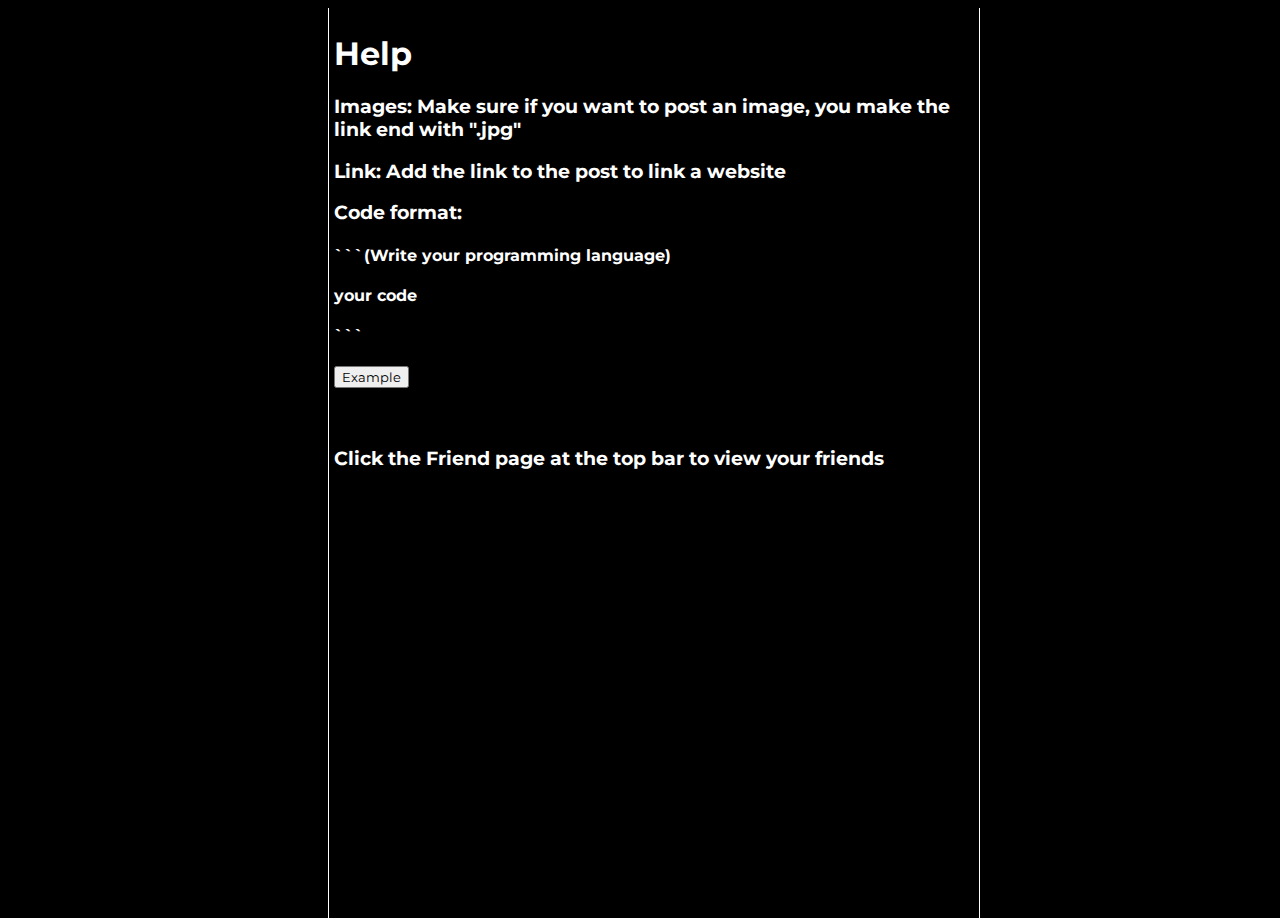
<file: Help.html>
<!DOCTYPE html>
<html lang="en">
<head>
    <meta charset="UTF-8">
    <meta name="viewport" content="width=device-width, initial-scale=1.0">
    <meta http-equiv="X-UA-Compatible" content="ie=edge">
    <title>User Profiles</title>
    <link rel="stylesheet" href="style.css"> <!-- Add your Phoenix theme stylesheet -->
    <link rel="icon" type="image/x-icon" href="images/Pheonix.jpg">
</head>
<body> 
    <div style = "position:relative; left: 25%; width:50%; border:white; border-left: solid 1px; border-right: solid 1px; padding: 5px; height:100%">
        <h1>Help</h1>
        <h3>Images: Make sure if you want to post an image, you make the link end with ".jpg"</h3>
        <h3>Link: Add the link to the post to link a website</h3>
        <h3>Code format:</h3>
        <h4>```(Write your programming language)</h4>
        <h4>your code</h4>
        <h4>```</h4>
        <button id="showexample">Example</button>
        <div id="image-container" style="display: none;">
            <img id="example-image" src="images/code_example.jpg" alt="Example Image" style = "left: 10%; position: relative; top: 20px">
            <br>
            <img id="result-image" src="images/code_result.jpg" alt="Result Image" style = "max-width:150%; left: 10%; position: relative; height:auto; top: 40px">
        </div>
        <h3 style = "position:relative; top:40px">Click the Friend page at the top bar to view your friends</h3>
        <h3></h3>

        <script>
            document.addEventListener('DOMContentLoaded', function () {
                const showExampleButton = document.getElementById('showexample');
                const imageContainer = document.getElementById('image-container');

                showExampleButton.addEventListener('click', function () {
                    // Toggle the image container's visibility
                    if (imageContainer.style.display === 'none') {
                        imageContainer.style.display = 'block';
                    } else {
                        imageContainer.style.display = 'none';
                    }
                });
            });
        </script>
    </div>
</body>
</html>
</file>
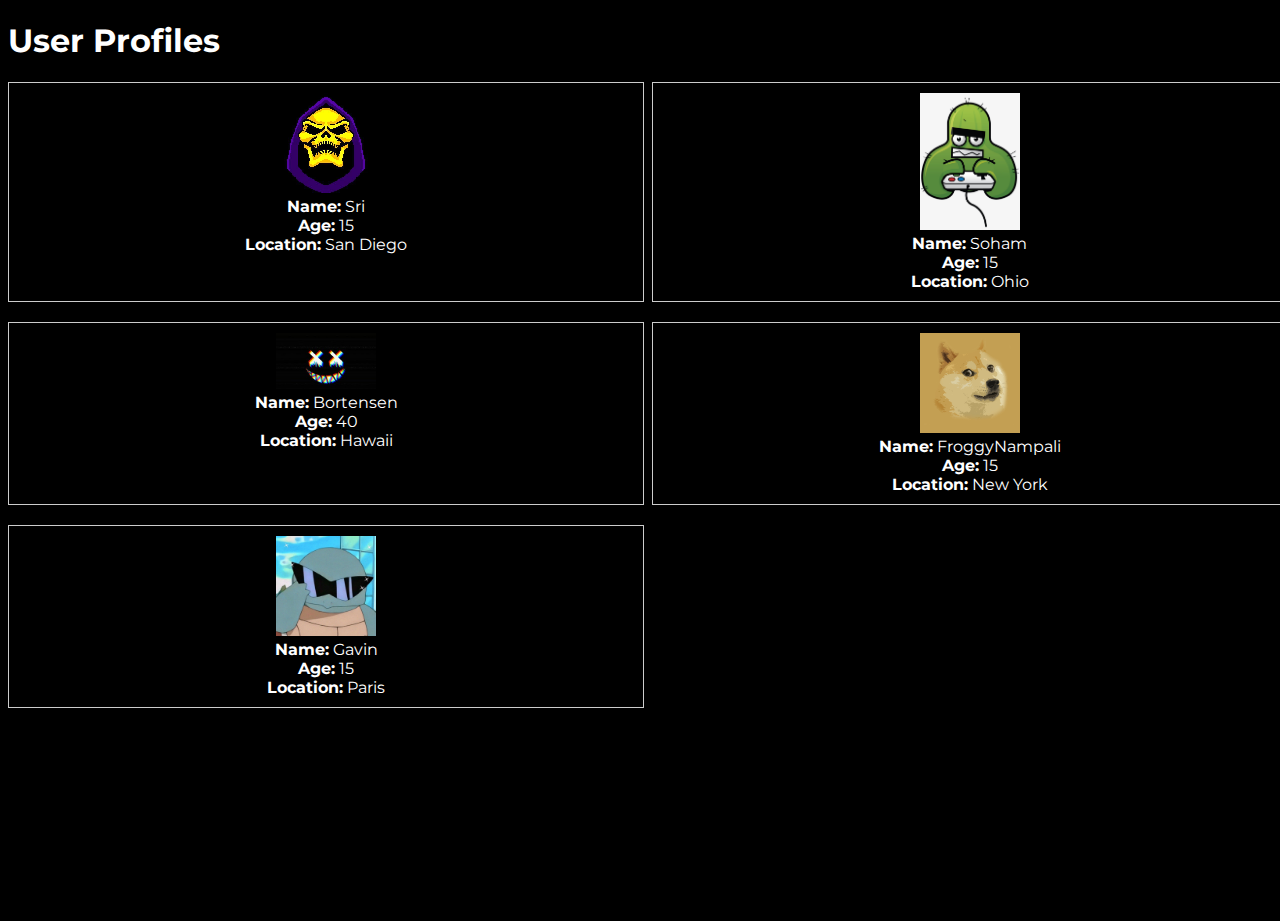
<file: navFriends.html>
<!DOCTYPE html> 
<html lang="en"> 

    <meta charset="UTF-8"> 
    <meta name="viewport" content="width=device-width, initial-scale=1.0">
    
    <meta http-equiv="X-UA-Compatible" content="ie=edge"> 
    <title>User Profiles</title> <!-- title of the friends page -->
    <link rel="stylesheet" href="style.css"> <!-- links to style.css to match website -->
    <link rel="icon" type="image/x-icon" href="images/Pheonix.jpg">
    <!-- displays the pheonix icon in the top right of the website -->
    <style>
        #userDetails {
            display: flex;
            flex-wrap: wrap;
            justify-content: space-between;
            /* styles the user files */
        }

        .profile-card {
            width: 48%;
            margin-bottom: 20px;
            padding: 10px;
            border: 1px solid #ccc;
            text-align: center;
            /* styles the profile cards */
        }
    </style>
</head>
<body>
    <h1>User Profiles</h1> <!-- the page heading -->
    <div id="userDetails">
        <!-- where the "friends" will be displayed -->
    </div>
    <script>
        const user_data = [
            { name: "Sri", profile_picture: "images/SriPfp.jpg", age: 15, location: "San Diego" },
            { name: "Soham", profile_picture: "images/SohamPfp.png", age: 15, location: "Ohio" },
            { name: "Bortensen", profile_picture: "images/BortensenPfp.jpg", age: 40, location: "Hawaii" },
            { name: "FroggyNampali", profile_picture: "images/FroggyPfp.jpg", age: 15, location: "New York" },
            { name: "Gavin", profile_picture: "images/GavinPfp.jpg", age: 15, location: "Paris" }
        ]; // friends data

        function displayUserProfiles() {
            const userDetails = document.getElementById("userDetails"); // gets the user data

            user_data.forEach(profile => {
                const userDiv = document.createElement("div"); // creates a box or div for the users
                userDiv.classList.add("profile-card"); // styles the user boxes

                const profileImage = document.createElement("img"); // creates the image part for the user
                profileImage.src = profile.profile_picture; // sets the profile picture source
                profileImage.alt = profile.name; // sets alternate text for image
                profileImage.style.maxWidth = "100px"; // keeps the pfp small enough

                const detailsDiv = document.createElement("div"); // creates a box for the user details
                detailsDiv.innerHTML = `<strong>Name:</strong> ${profile.name}<br><strong>Age:</strong> ${profile.age}<br><strong>Location:</strong> ${profile.location}`;
                // fills the box with the user details

                userDiv.appendChild(profileImage); // adds pfp to user
                userDiv.appendChild(detailsDiv); // adds data to user
                userDetails.appendChild(userDiv); // adds users to the different boxes
            });
        }

        displayUserProfiles(); // displays profiles!
    </script>
</body>
</html>
</file>
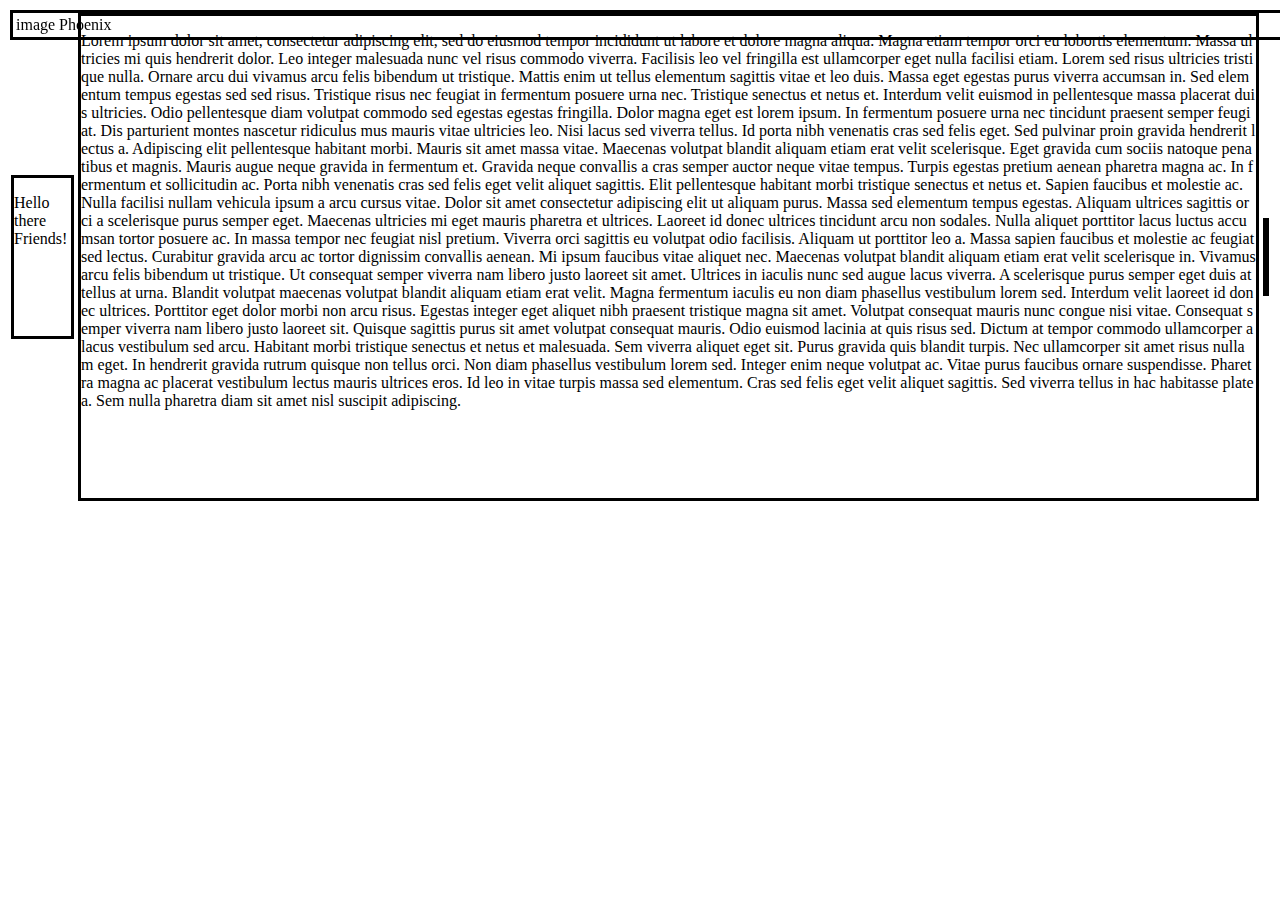
<file: phoenix.html>
<head>
    <title>Phoenix</title>
</head>
<body>
    <div>
        <table style = "width: 100%">
        <tr style = "border-style: solid; border-color:black; width:100%; position:fixed;">
            <td>
                image
                Phoenix
            </td>
        </tr>
        <tr>
            <td>
                <div style = "border-style: solid;">
                    <p>Hello there Friends!</p>
                    <br>
                    <br>
                    <br>
                    <br>
                </div>
            </td>
            <td>
                <div style = "border-style: solid;">
                    <p id = "Text" style = "word-break:break-all"></p>
                    <br>
                    <br>
                    <br>
                    <br>
                </div>
            </td>
            <td>
                <div style = "border-style: solid;">
                    <br>
                    <br>
                    <br>
                    <br>
                </div>
            </td>
        </tr>
    </table>
    <script>
        document.getElementById("Text").innerHTML = "Lorem ipsum dolor sit amet, consectetur adipiscing elit, sed do eiusmod tempor incididunt ut labore et dolore magna aliqua. Magna etiam tempor orci eu lobortis elementum. Massa ultricies mi quis hendrerit dolor. Leo integer malesuada nunc vel risus commodo viverra. Facilisis leo vel fringilla est ullamcorper eget nulla facilisi etiam. Lorem sed risus ultricies tristique nulla. Ornare arcu dui vivamus arcu felis bibendum ut tristique. Mattis enim ut tellus elementum sagittis vitae et leo duis. Massa eget egestas purus viverra accumsan in. Sed elementum tempus egestas sed sed risus. Tristique risus nec feugiat in fermentum posuere urna nec. Tristique senectus et netus et. Interdum velit euismod in pellentesque massa placerat duis ultricies. Odio pellentesque diam volutpat commodo sed egestas egestas fringilla. Dolor magna eget est lorem ipsum. In fermentum posuere urna nec tincidunt praesent semper feugiat. Dis parturient montes nascetur ridiculus mus mauris vitae ultricies leo. Nisi lacus sed viverra tellus. Id porta nibh venenatis cras sed felis eget. Sed pulvinar proin gravida hendrerit lectus a. Adipiscing elit pellentesque habitant morbi. Mauris sit amet massa vitae. Maecenas volutpat blandit aliquam etiam erat velit scelerisque. Eget gravida cum sociis natoque penatibus et magnis. Mauris augue neque gravida in fermentum et. Gravida neque convallis a cras semper auctor neque vitae tempus. Turpis egestas pretium aenean pharetra magna ac. In fermentum et sollicitudin ac. Porta nibh venenatis cras sed felis eget velit aliquet sagittis. Elit pellentesque habitant morbi tristique senectus et netus et. Sapien faucibus et molestie ac. Nulla facilisi nullam vehicula ipsum a arcu cursus vitae. Dolor sit amet consectetur adipiscing elit ut aliquam purus. Massa sed elementum tempus egestas. Aliquam ultrices sagittis orci a scelerisque purus semper eget. Maecenas ultricies mi eget mauris pharetra et ultrices. Laoreet id donec ultrices tincidunt arcu non sodales. Nulla aliquet porttitor lacus luctus accumsan tortor posuere ac. In massa tempor nec feugiat nisl pretium. Viverra orci sagittis eu volutpat odio facilisis. Aliquam ut porttitor leo a. Massa sapien faucibus et molestie ac feugiat sed lectus. Curabitur gravida arcu ac tortor dignissim convallis aenean. Mi ipsum faucibus vitae aliquet nec. Maecenas volutpat blandit aliquam etiam erat velit scelerisque in. Vivamus arcu felis bibendum ut tristique. Ut consequat semper viverra nam libero justo laoreet sit amet. Ultrices in iaculis nunc sed augue lacus viverra. A scelerisque purus semper eget duis at tellus at urna. Blandit volutpat maecenas volutpat blandit aliquam etiam erat velit. Magna fermentum iaculis eu non diam phasellus vestibulum lorem sed. Interdum velit laoreet id donec ultrices. Porttitor eget dolor morbi non arcu risus. Egestas integer eget aliquet nibh praesent tristique magna sit amet. Volutpat consequat mauris nunc congue nisi vitae. Consequat semper viverra nam libero justo laoreet sit. Quisque sagittis purus sit amet volutpat consequat mauris. Odio euismod lacinia at quis risus sed. Dictum at tempor commodo ullamcorper a lacus vestibulum sed arcu. Habitant morbi tristique senectus et netus et malesuada. Sem viverra aliquet eget sit. Purus gravida quis blandit turpis. Nec ullamcorper sit amet risus nullam eget. In hendrerit gravida rutrum quisque non tellus orci. Non diam phasellus vestibulum lorem sed. Integer enim neque volutpat ac. Vitae purus faucibus ornare suspendisse. Pharetra magna ac placerat vestibulum lectus mauris ultrices eros. Id leo in vitae turpis massa sed elementum. Cras sed felis eget velit aliquet sagittis. Sed viverra tellus in hac habitasse platea. Sem nulla pharetra diam sit amet nisl suscipit adipiscing."
    </script>
</body>
</file>
<file: style.css>
@import url('https://fonts.googleapis.com/css2?family=Montserrat&display=swap');
html,body
{
    height:100%;
    width:100%;
    overflow-x: clip;
    font-family: 'Montserrat', sans-serif;
    color:white;
    background-color: black;
}
button
{
    font-family: 'Montserrat', sans-serif;
}
:root
{
    --border-hex:#ffffff6f;
}

/*SRIIIII!!!!!! ded e e dnana ndaead ede ded eo bauear abre breheehe*/

#navbar
{
    padding: 1%;
    position: fixed;
    top:0;
    left:0;
    height:7%;
    width:100%;
    background-color: black;
    z-index: 4;
    transition: all .5s;
    color:white;
    display:flex;
    align-items: center;
    box-shadow: 0 10px 8px 0 rgba(0, 0, 0, 0.2), 0 6px 20px 0 rgba(0, 0, 0, 0.19);
    border-bottom: 1px solid var(--border-hex);
    gap:1%;
    font-family: 'Montserrat', sans-serif;
    font-size: xx-large;
}

#navIcon
{
    height:100%;
}

#NavCol
{
    position: fixed;
    top:0;
    left:0;
    height:100%;
    width:25%;
    background-color: black;
    border-right: 1px solid var(--border-hex);
    z-index: 1;
}

#PostCol
{
    position: absolute;
    top:0;
    left:25%;
    height:100%;
    width:50%;
    background-color: black;
}

#NewsCol
{
    position: fixed;
    top:0;
    left:75%;
    height:100%;
    width:25%;
    background-color: black;
    border-left: 1px solid var(--border-hex);
    z-index: 1;
}



#PostIntro
{
    position: relative;
    top:0;
    left:0;
    height:7%;
    width:100%;
    background-color: white;
    color:white;
    display: flex;
    background-color: black;
    align-items: center;
    border-bottom: 1px solid var(--border-hex);
    padding:1%;
}

.PostImg
{
    height: 3em;
    aspect-ratio: 1/1;
    border-radius: 50%;
    border: 0px solid white;
    overflow: hidden;
    object-fit:cover;
}

#Posts
{
    position: relative;
    left:0;
    top:0;
    width:100%;
}

.UserHold
{
    display:flex;
}

.Post
{
    padding:3%;
    border-bottom: solid var(--border-hex) 1px;
    transition: all 1s;
}

.Post:hover
{
    background-color: rgb(14, 14, 14);
}

#ProfileContent
{
    position: relative;
    top:0;
    left:0;
    width:100%;
    height:50%
}

#ProfileBanner
{
    position: relative;
    top:0;
    left:0;
    width:100%;
    height:50%;
    background-color: white;
}

#BannerImage
{
    width:100%;
    height:100%;
    /*lets make aspect ratios*/
}

#BannerPFP
{
    border-radius: 50%;
    position: absolute;
    width:auto;
    height:34%;
    border:white 2px solid;
    aspect-ratio: 1/1;
    top:34%;
    left:6%;
    z-index: 2;
}

#ProfileData
{
    position: relative;
    height:50%;
    width:100%;
    top:0;
    left:0;
    background-color: rgb(50, 50, 50);
    border-top:2px solid white;
}

#ProfileName
{
    position:absolute;
    top:36%;
    left:6%;
}

#navbar a
{
    color:white;
    text-decoration: none;
    background:linear-gradient(to right, orange 20%, #c16f04 30%, #d39b03 70%, orange 80%);
    -webkit-background-clip: text;
    background-clip: text;
    -webkit-text-fill-color: transparent;
    background-size: 200% auto;
    animation: textShine 7s ease-in-out infinite;
}

@keyframes textShine {
    to{
        background-position: 200%;
    }
}

.UserHold a
{
    text-decoration: none;
    color:white;
}

#navPost
{
    background-color: orange;
    border-radius: 10% / 80%;
    height: 80%;
    width: 30%;
    position: relative;
    left: 3%;
    color:black;
    border:none;
    font-size: xx-large;
    font-family: 'Montserrat', sans-serif;
    transition: all .5s;
}

#navPost:hover
{
    background-color: rgb(255, 102, 0);
    color:white;
}

#navPost:active
{
    filter:brightness(50%);
}

#CreatePost
{
    position: fixed;
    left:0;
    top:0;
    height:100%;
    width:100%;
    z-index: 1;
    display: none;
    justify-content: center;
    align-items: center;
}
#ModalClose
{
    position:absolute;
    left:0;
    top:0;
    height:100%;
    width:100%;
    background-color: rgb(27, 15, 0);
    opacity: 50%;
}
#PostPrompt
{
    border-radius: 3%;
    z-index: 2;
    width:40%;
    aspect-ratio: 1/1;
    background-color: rgb(31, 30, 30);
    border:3px solid white;
    color:white;
}

#PostHead
{
    display: flex;
    position: relative;
    top:0;
    left:0;
    border-bottom:1px solid rgba(217, 217, 217, 0.273);
    width:100%;
    height:10%;
    align-items: center;
    justify-content: left;
    gap:1%;
    padding: 1%;
}

#PostBody
{
    position: relative;
    left:0;
    height:80%;
    width:100%;
}

#PostHeadPFP
{
    height:50%;
    width:auto;
    border-radius: 50%;
    aspect-ratio: 1/1;
    object-fit: cover;
    border:2px solid white;
}

/*bro what happend*/

#PostBodyInput
{
    position: relative;
    left:0;
    height:98%;
    width:98%;
    padding: 1%;
    margin:0;
    border:0;
    overflow: hidden;
    white-space: pre-wrap;
    background-color: rgb(104, 101, 101);
    color:white;
    font-family: 'Montserrat', sans-serif;
    font-size: large;
    caret-color: white;
}
#PostFooter
{
    position: relative;
    left:0;
    height:10%;
    width:100%;
}
#PostFooterPostButton
{
    background-color: orange;
    border-radius: 10% / 80%;
    height: 50%;
    width: 20%;
    position: relative;
    top:25%;
    left: 70%;
    color:black;
    border:none;
    font-family: 'Montserrat', sans-serif;
    transition: all .5s;
}

#PostFooterPostButton:hover
{
    background-color: rgb(255, 102, 0);
    color:white;
}

.PostDate
{
    font-size: small;
    color:rgb(159, 159, 159);
}

#NavProfile
{
    position: absolute;
    height:100%;
    background-color: rgb(0, 0, 0);
    width:20%;
    right:0;
    display: flex;
    align-items: center;
    gap:3%;
    margin-left:3%;
    transition: all 1s;
}

#NavProfile:hover
{
  background-color: rgb(58, 58, 58);
}

#navPFP
{
    border-radius: 50%;
    height:80%;
    object-fit: cover;
    overflow: hidden;    
    aspect-ratio: 1/1;
}

#joke
{
    padding-top: 50%;
}

a
{
    color: orange;
    
}

#navMouse
{
    position: fixed;
    top:0;
    left:0;
    height:7%;
    width:100%;
    z-index: 3;
}

pre
{
    font-family: 'Montserrat', sans-serif;
}

.PostAction
{
    position:relative;
    left:0;
    width:100%;
    height:10%;
}

.PostPhoto
{
    height:100%;
    width:100%;
}

#nasIm
{
    height:auto;
    width:100%;
}

#navFriends {
    background-color: orange;
    border-radius: 10% / 80%;
    height: 80%;
    width: 30%;
    position: relative;
    left: 1%;
    color:black;
    border:none;
    font-size: xx-large;
    font-family: 'Montserrat', sans-serif;
    transition: all .5s;
  }

  #navFriends:hover
  {
      background-color: rgb(255, 102, 0);
      color:white;
  }
  
  #navFriends:active
  {
      filter:brightness(50%);
  }

  #notifModal
  {
    position: fixed;
    z-index: 10;
    left:0;
    top:0;
    width:100%;
    height:100%;
    background-color: rgba(0, 0, 0, 0.501);
    display: none;
  }
  #notifBlock
{
    z-index: 10;
    position: fixed;
    left:25%;
    top:18%;
    background-color: rgb(255, 151, 77);
    width:48%;
    aspect-ratio: 2/1;
    padding: 1%;
}

#notifTitle
{
    display: flex;
    justify-content: center;
}
#notifClose
{
    position:relative;
    left:50%;
    border:none;
    background-color: black;
    color:white;
    font-family: 'Montserrat', sans-serif;
    aspect-ratio: 1/1;
    transition: all 1s;

}

#notifClose:hover
{
    filter:brightness(150%)
}

#editProfile
{
    height:100%;
    width:30%;
    position: fixed;
    right:0;
    top:0;
    z-index: 10;
    color: #EB9C5C;
    background-color: rgb(18, 18, 18);
    padding:2%;
    transition: all .5s ease-in-out;
    transform: translateX(100%);
}



#editPFP
{
    height: 20%;
    aspect-ratio: 1/1;
    border-radius: 50%;
    border: 2px solid white;
    overflow: hidden;
}

#UsernameEditProf
{
    display: inline;
}

.ProfEditButton
{
    aspect-ratio: 1.5/1;
    background-color: rgb(46, 46, 46);
    color:white;
    border:none;

}

#HandleEditProf
{
    display: inline;
}

#CloseEditProf
{
    position: absolute;
    top:0;
    left:0;
    background-color: rgb(0, 0, 0);
    height: 3%;
    aspect-ratio: 1/1;
    border-radius: 50%;
    border: 2px solid white;
    overflow: hidden;
    color:white;
    display: flex;
    justify-content: center;
    align-items: center;
}

#changeField
{
    resize: none;
    position: absolute;
    right:0;
    top:0;
    width:50%;
    color:white;
    background-color: #EB9C5C;
    transform: translateY(-100%);
    transition: all .5s;
}

.likes
{
    color:rgb(183, 183, 183);
    font-size:medium;
}

.handle
{
    color:gray;
    font-size: small;
}

#profChange
{
    position: fixed;
    left:0;
    top:0;
    width:100%;
    height:100%;
    background-color: rgba(0, 0, 0, 0.5);
    z-index: 12;
    display: flex;
    justify-content: center;
    align-items: center;
    transition: all 1s;
    filter:opacity(0%);
    pointer-events: none;
}

#profChangeContent textarea
{
    resize: none;
    width:100%;
    position: relative;
    left:0;
    background-color: rgb(92, 92, 92);
    color:white;
}

#profChangeContent
{
    position: absolute;
    width:50%;
    height:50%;
    background-color: rgb(47, 47, 47);
    border-radius: 4% 3%;
    overflow: hidden;
}

#profChangeBanner
{
    position: relative;
    height:20%;
    left:0;
    top:0;
    width:100%;
    background:linear-gradient(to right, rgb(178, 122, 17) 20%, #c16f04 30%, #c99f2c 70%, rgb(178, 122, 17) 80%);
    background-size: 200% auto;
    animation: textShine 7s linear infinite;
    display: flex;
    justify-content: center;
    align-items: center;
}

#profChangePhoto
{
    position: absolute;
    top:10%;
    left:2.5%;
    height: 20%;
    aspect-ratio: 1/1;
    border-radius: 50%;
    border: 5px solid rgb(47, 47, 47);
    overflow: hidden;
    object-fit:cover;
    z-index: 2;
}

#profChangeInner
{
    position: absolute;
    left:0;
    top:30%;
    width:96%;
    height:58%;
    padding:2%;
}

/*heheheh*/

#profChangeConfirm
{
    background-color:green;
    border:none;
    height:20%;
}

#profChangeCancel
{
    background-color: rgb(93, 13, 13);
    border:none;
    height:20%;
}

#profChangeInner button
{
    transition: all .25s;
}

#profChangeInner button:hover
{
    filter:brightness(150%);
}
</file>
